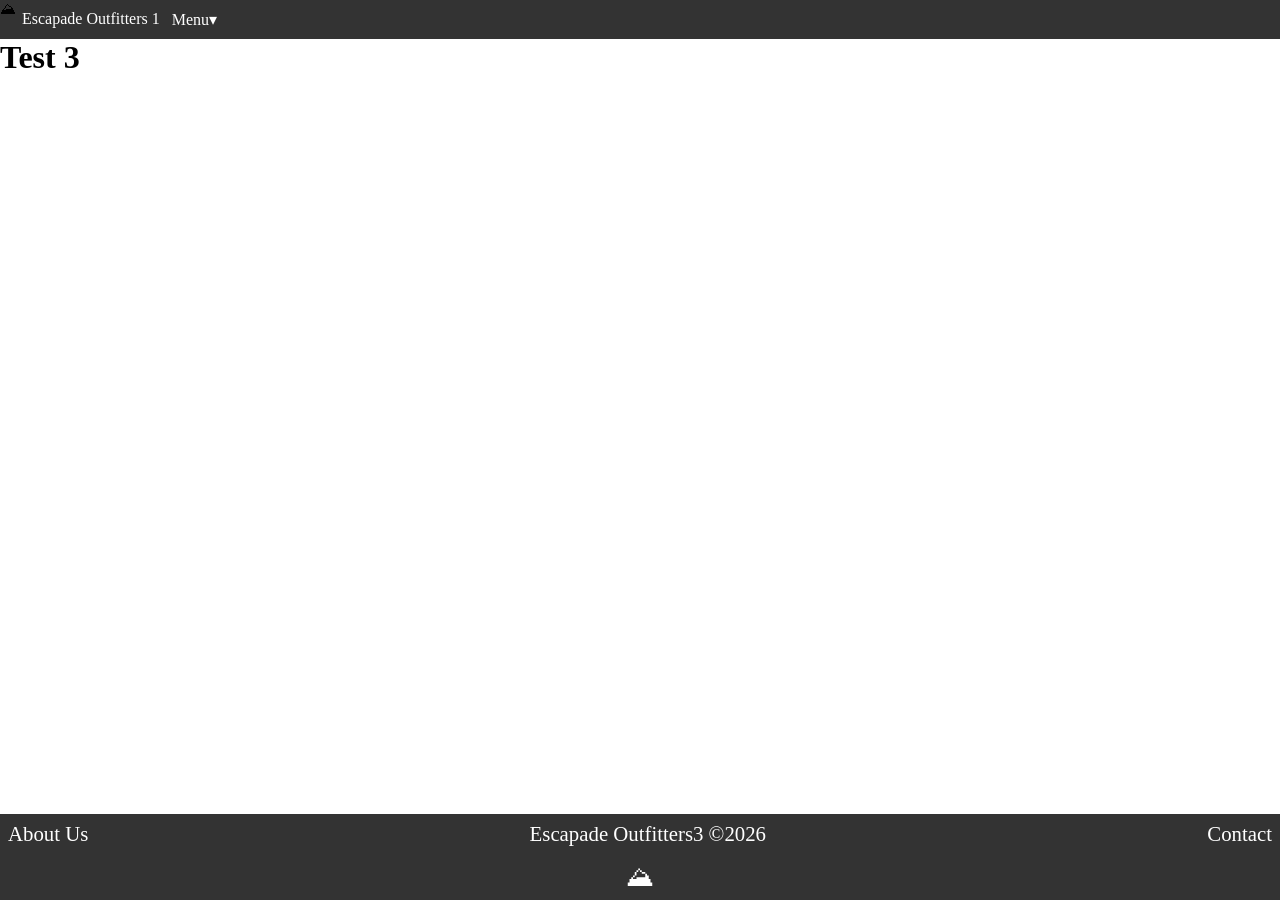
<file: index.html>
<!DOCTYPE html>
  <head>
    <title>Template</title>
    <link rel="icon" type="image/x-icon" href="photo/graphic/favicon_anchor.png">
    <meta name="keywords" content="add keywords">
    <meta name="description" content="add description">
    <script src="NavBar.js"></script>
    <script src="footer.js"></script>
    <link rel="stylesheet" type="text/css" href="style.css">
    <style> </style>
  </head>
  <body>
    <h>
      Hello world!
    </h>
    <h1>Test 3</h1>
    
  </body>
</html>
</file>
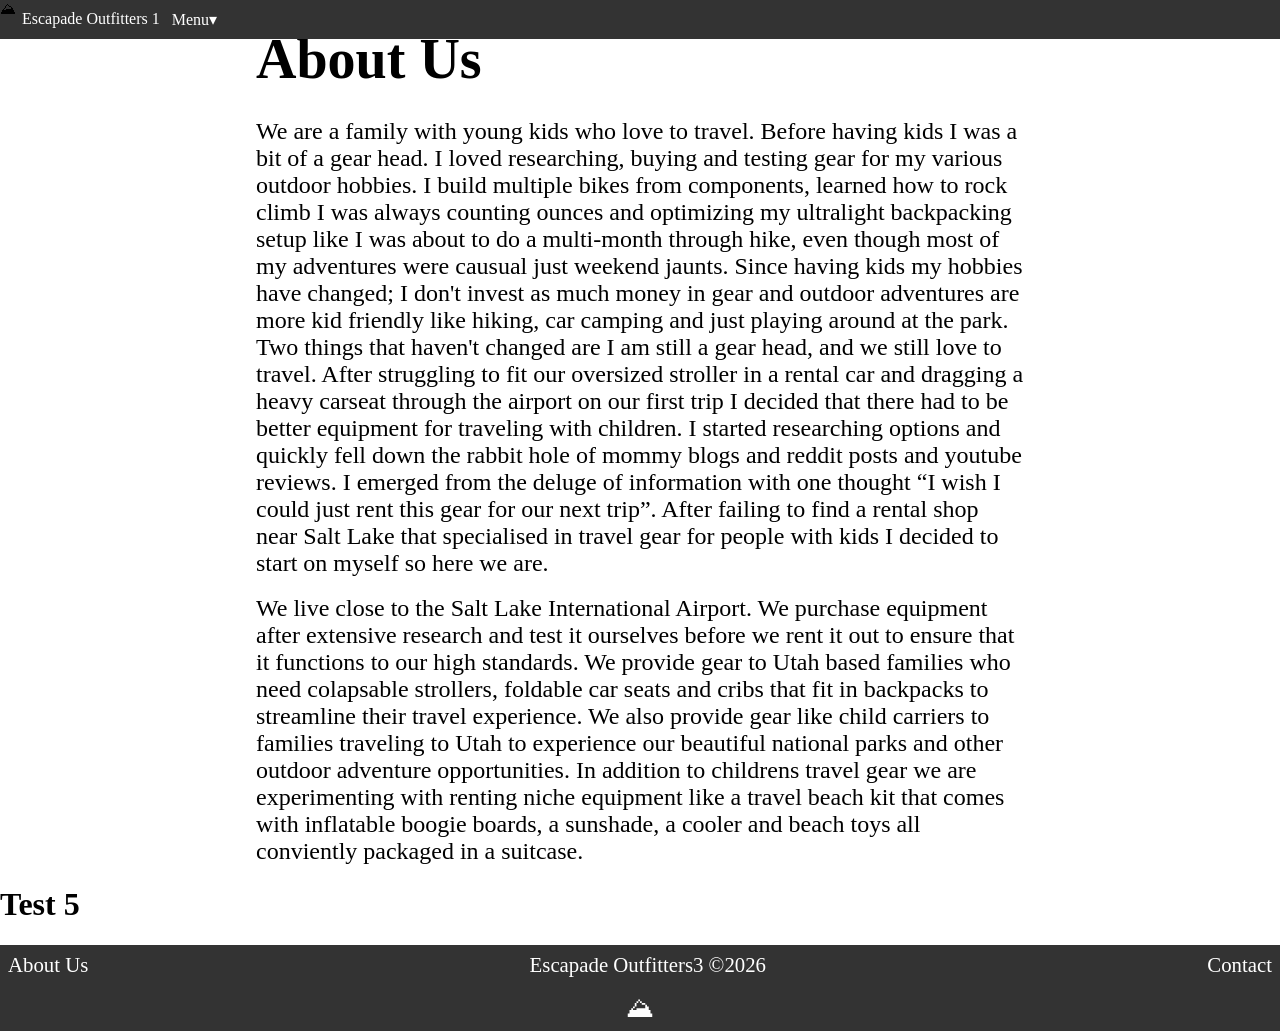
<file: about.html>
<!-- The About us page provides visitors information about the rental business and shows that we are a trustworthy rental operation. -->
<!DOCTYPE html>
  <head>
    <title>About Us</title>
    <link rel="icon" type="image/x-icon" href="photo/graphic/favicon_anchor.png">
    <meta name="keywords" content="add keywords">
    <meta name="description" content="add description">
    <script src="NavBar.js"></script>
    <script src="footer.js"></script>
    <link rel="stylesheet" type="text/css" href="style.css">
    <style> </style>
  </head>
  <body>
    
    <div id='dm'></div>
    <h1 class='title'>About Us</h1>
    <div id='m'></div> 
  

    
    <p class='content'>
      We are a family with young kids who love to travel. 
      Before having kids I was a bit of a gear head. I loved researching, buying and testing gear for my various outdoor hobbies. 
      I build multiple bikes from components, learned how to rock climb 
      I was always counting ounces and optimizing my ultralight backpacking setup like I was about to do a multi-month through hike, even though most of my adventures were causual just weekend jaunts.   
      Since having kids my hobbies have changed; I don't invest as much money in gear and outdoor adventures are more kid friendly like hiking, car camping and just playing around at the park.  
      Two things that haven't changed are I am still a gear head, and we still love to travel.
      After struggling to fit our oversized stroller in a rental car and dragging a heavy carseat through the airport on our first trip I decided that there had to be better equipment for traveling with children.
      I started researching options and quickly fell down the rabbit hole of mommy blogs and reddit posts and youtube reviews. 
      I emerged from the deluge of information with one thought <q>I wish I could just rent this gear for our next trip</q>. 
      After failing to find a rental shop near Salt Lake that specialised in travel gear for people with kids I decided to start on myself so here we are.   
    </p>

    <p class='content'>  
      We live close to the Salt Lake International Airport. 
      We purchase equipment after extensive research and test it ourselves before we rent it out to ensure that it functions to our high standards.  
      We provide gear to Utah based families who need colapsable strollers, foldable car seats and cribs that fit in backpacks to streamline their travel experience.
      We also provide gear like child carriers to families traveling to Utah to experience our beautiful national parks and other outdoor adventure opportunities.
      In addition to childrens travel gear we are experimenting with renting niche equipment like a travel beach kit 
      that comes with inflatable boogie boards, a sunshade, a cooler and beach toys all conviently packaged in a suitcase.  
      
    </p>

    
    <h1>Test 5</h1>
    
  </body>
</html>
</file>
<file: style.css>
/* styling */
  * {
    box-sizing: border-box;
  }

  body{
    margin: 0;
    padding: 0;
    background-color: white;
  }


  img{
    max-width: 100%;
    height: auto;
  }

  img.desktopBanner{
    display: inline-block;
    width: 100%;
  }
      
  img.mobileBanner {
    display: none;    
  }

  .title {
    margin: auto;
    width: 60%;
    font-size: 3.5em;
    color: black;
   }

   .subtitle{
     margin: auto;
     width: 60%;
        font-size: 2.5em;
        color: black;
      }

    .date {
      width: 50%;
      font-size: 1.5em;
      margin: auto;
      color: #4e4e4e;
      margin-bottom: 2vh;
    }

    hr {
      width: 50%;
      font-size: 1em;
      color: red;
    }

    b {
      font-size: 0.75em;
    }

    /* content styling */
    .content{
      margin: auto; /* centers content */
      width: 60%;   /* sets width of content */
    }

    h1.content{
      font-size: 1.75em;
    }
      
    h2.content{
      font-size: 1.5em;
    }
      
    h3.content{
      font-size: 1.5em;
    }
    
    p.content{
      margin-bottom: 2vh;
        font-size: 1.5em;
        /* prevents content from being selected of copied */   
      -webkit-user-select: none; /* Safari */
      -ms-user-select: none; /* IE 10 and IE 11 */
      user-select: none; /* Standard syntax */
    }

    p.subtext{
      margin: auto;
      width: 56%;
      margin-bottom: 1.5vh;
      font-size: 1em;
    }

    /* Special content styling */ 
    h2.contentS {
      font-size: 1.5em;      
    }

    p.contentS {
      margin-bottom: 2vh;  
      font-size: 1.5em;   
    }

/* Margin div used for spacing content, add a empty div at the start of HTML file with id m */
  #m {
        height: 3vh;
        width: 100%;
        opacity: 0.0;
        background-color: white;
      }
/* Margin div used for spacing desktop content, will not be displayed in mobile content */ 
     #dm{
        height: 3vh;
        width: 100%;
        opacity: 0.0;
        background-color: white;
     }


/* styling for button */ 
 .button{
      background-color: #094c72;
      color: white;
      border-radius: 6px;
      border: 2px solid black;
      font-size: 1.5em;
      padding: 10px 20px;
      margin-bottom: 2vh;
      box-shadow: 0 8px 16px 0 rgba(0,0,0,0.2), 0 6px 20px 0 rgba(0,0,0,0.19);
    }

     a.blue-button{
     position: absolute;
     color: white;
     background-color: #0492C2;
     text-align: center;
     text-decoration: none;
     display: inline-block;
     padding: 5px 10px;
     font-size: 1.2em;
     left: 20%;
     z-index: 3;
   }
     
      
/* Styling for mobile content */
       @media only screen and (max-width: 1000px){
         body{
         margin: 0;
         padding: 0;
         background-color: white;
         }

         b {
           font-size: 2.5vmin;
         }
       
        .content{
          margin: auto;
          width: 90%;
        }
       
         image.background {
           width: 100%;
         }

         /* different sized pictures are displayed for mobile and desktop versions */   
         img.desktopBanner{
           display: none;  
         }
      
         img.mobileBanner {
           display: inline-block;
           width: 100%;
         }

        .title {
          margin: auto;
          width: 90%;
          color: black;
          font-size: 9vmin;
          text-align: left;
        }

        .subtitle {
          margin: auto;
          width: 90%;
          color: #404040;
          font-size: 6vmin;
          text-align: left;
        }
            
        .date {
          font-size: 5vmin;
          width: 90%;
          text-align: center;
        }

     /* Margin div used for spacing desktop content, will not be displayed in mobile content */ 
        #dm{
          display: none;
        }  
            
        h1.content {
          font-size: 8vmin;
        }

        h2.content {
          font-size: 5vmin;
        }
        h3.content {
          font-size: 4vmin;
        }
        p.content {
          font-size: 4vmin;
        }

        ul.content{
        font-size: 5vmin;
        }

        /* Special content mobile styling */ 
        h2.contentS {
          font-size: 5vmin;      
        }
  
        p.contentS {
          font-size: 4vmin;   
        }

        /* mobile styling for button (change of font) */     
        .button{
         font-size: 4vmin;
        }
        
        a.blue-button{
          left: 6%;
          font-size: 5vmin;
          color: white;
        }

        p.subtext{
          font-size: 3vmin;
        } 
       }
</file>
